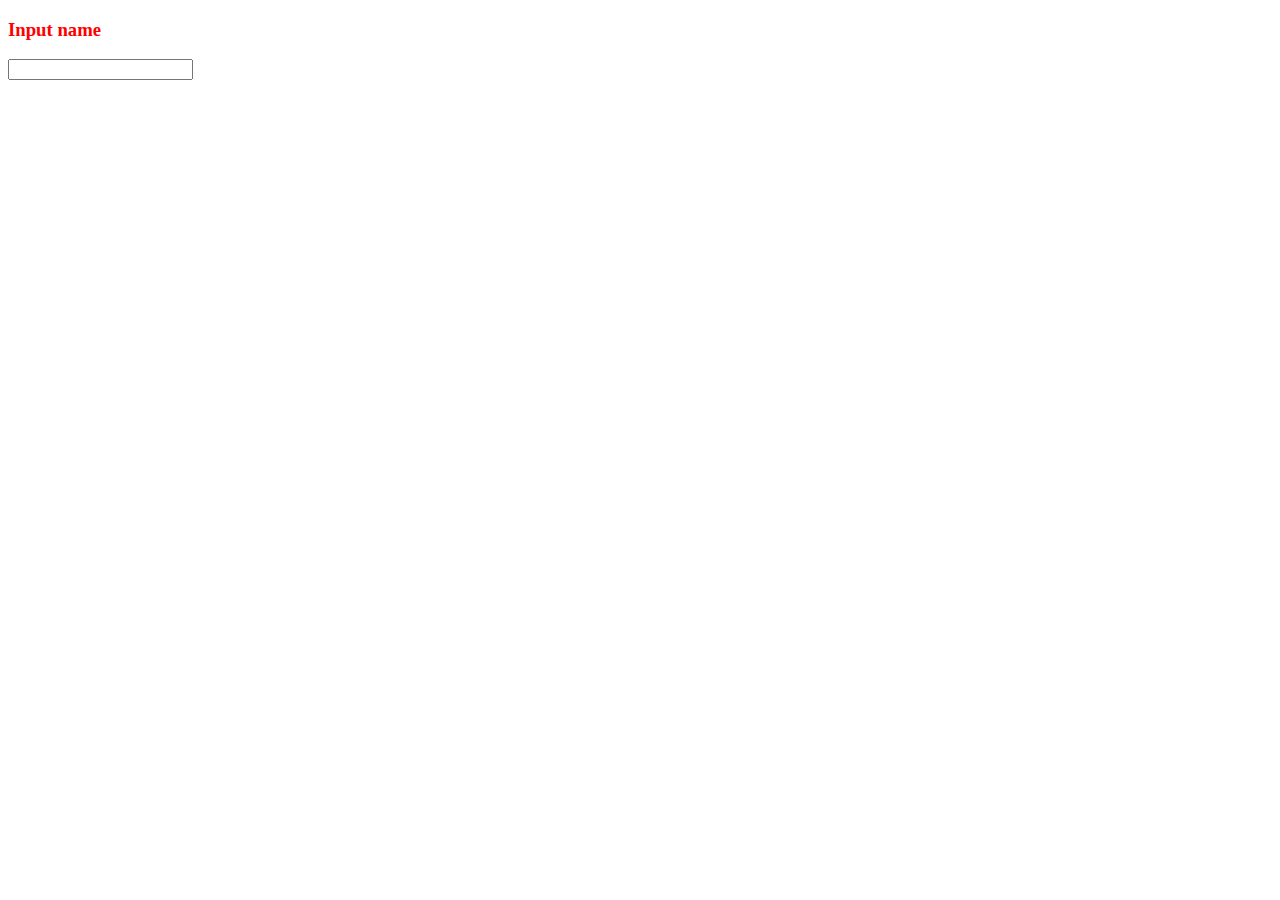
<file: 1.html>
<!DOCTYPE html>
<html lang="en">
<head>
    <meta charset="UTF-8">
    <meta name="viewport" content="width=device-width, initial-scale=1.0">
    <title>Document</title>
    <link rel="stylesheet" href="1.css">

</head>
<h3>Input name</h3>
<body>
    <form>
        <input type="text" name="name">
    </form> 
</body>
</html>
</file>
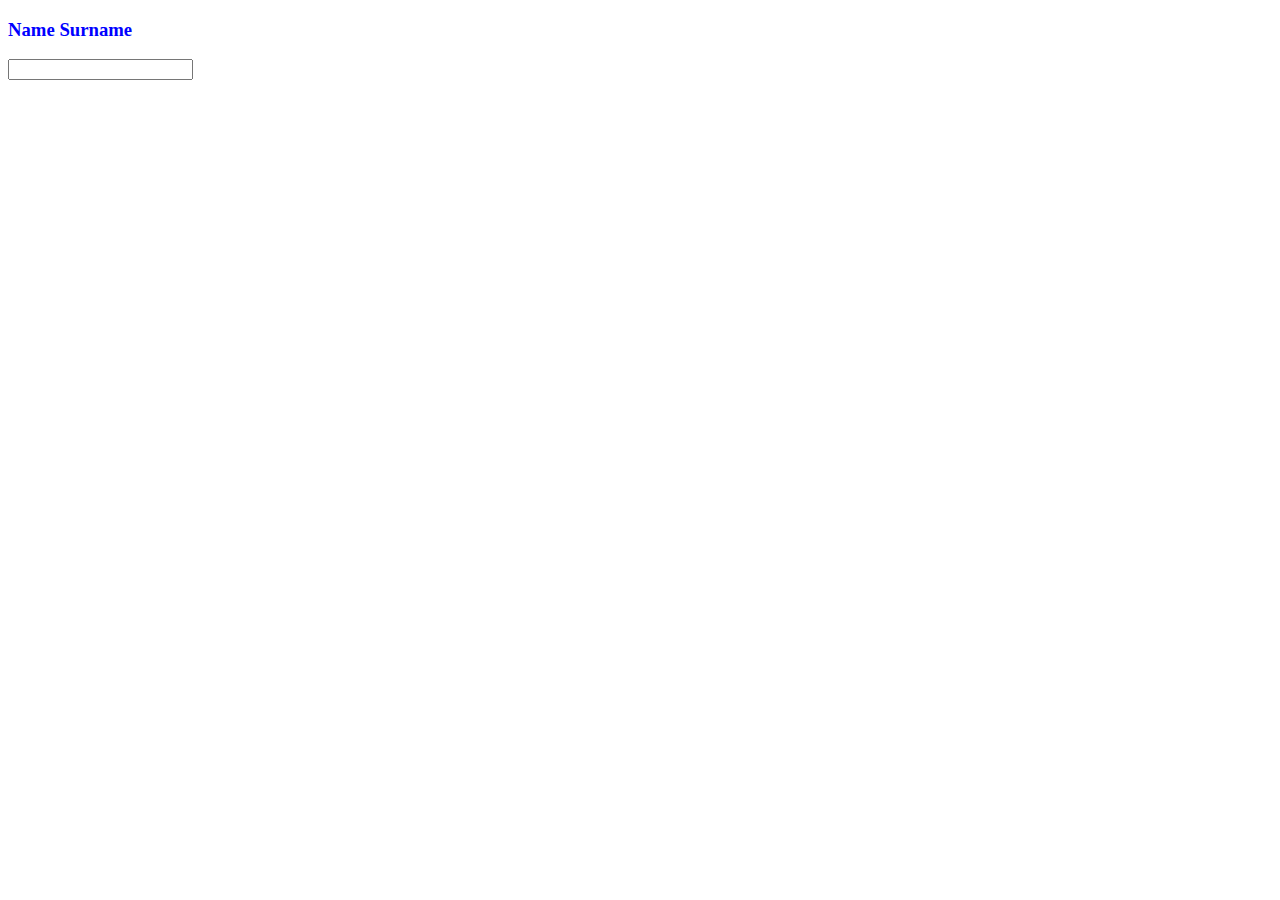
<file: 2.html>
<!DOCTYPE html>
<html lang="en">
<head>
    <meta charset="UTF-8">
    <meta name="viewport" content="width=device-width, initial-scale=1.0">
    <title>Document</title>
    <link rel="stylesheet" href="2.css">

</head>
<h3>Name Surname</h3>
<body>
    <form>
        <input type="text" name="name">
        
    </form> 
</body>
</html>
</file>
<file: 1.css>
h3 {
    color: red;
    }
</file>
<file: 2.css>
h3 {
color: blue;
}
</file>
